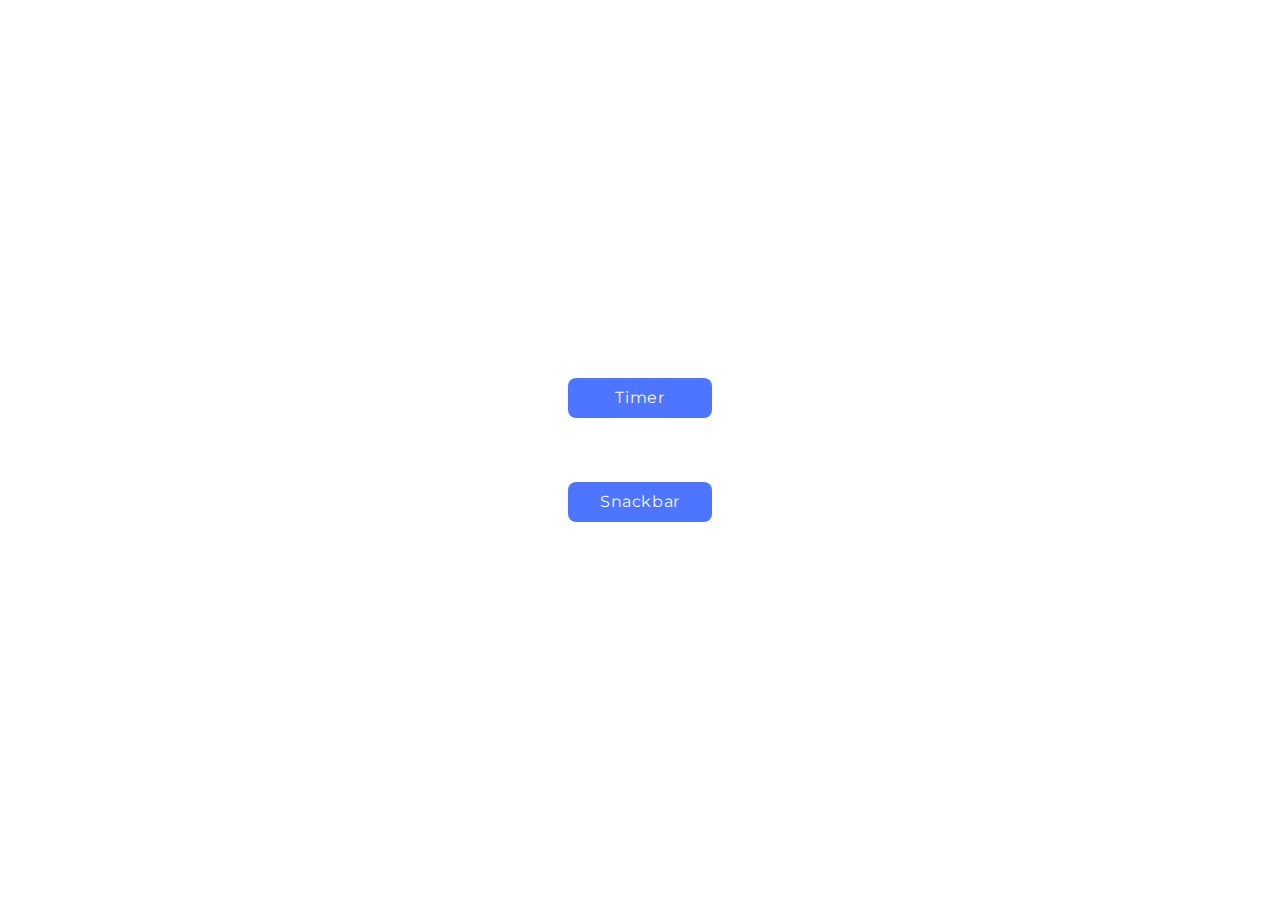
<file: src/index.html>
<!DOCTYPE html>
<html lang="en">
  <head>
    <meta charset="UTF-8" />
    <link rel="icon" type="image/svg+xml" href="/favicon.svg" />
    <meta name="viewport" content="width=device-width, initial-scale=1.0" />
    <title>Vanilla App Template</title>
    <link rel="stylesheet" href="./css/styles.css" />
    <link rel="preconnect" href="https://fonts.googleapis.com" />
    <link rel="preconnect" href="https://fonts.gstatic.com" crossorigin />
    <link
      href="https://fonts.googleapis.com/css2?family=Montserrat:wght@100..900&display=swap"
      rel="stylesheet"
    />
  </head>
  <body>
    <nav>
      <ul>
        <li class="nav-item">
          <a class="nav-link" href="./1-timer.html">Timer</a>
        </li>
        <li class="nav-item">
          <a class="nav-link" href="./2-snackbar.html">Snackbar</a>
        </li>
      </ul>
    </nav>
  </body>
</html>
</file>
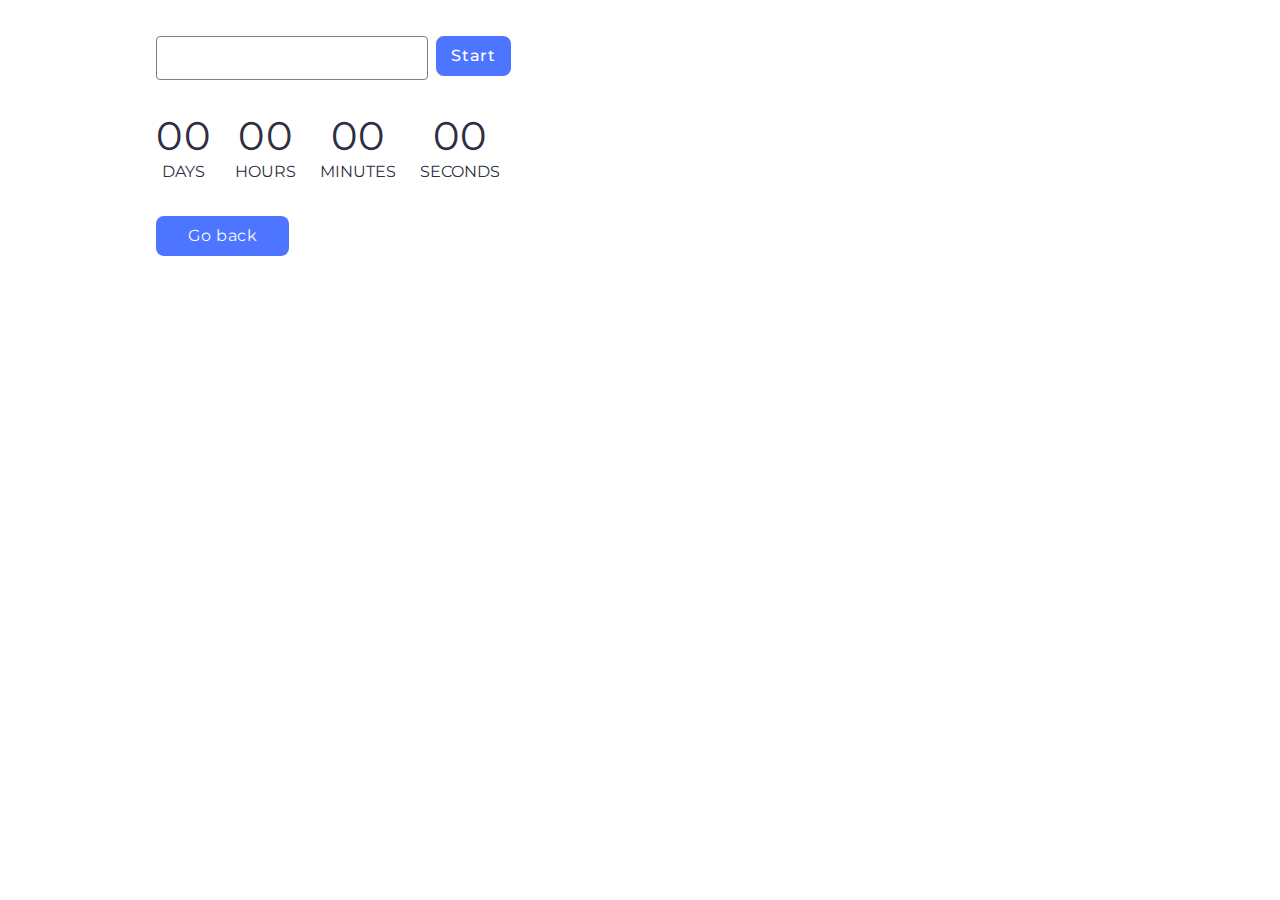
<file: src/1-timer.html>
<!DOCTYPE html>
<html lang="en">
  <head>
    <meta charset="UTF-8" />
    <meta http-equiv="X-UA-Compatible" content="IE=edge" />
    <meta name="viewport" content="width=device-width, initial-scale=1.0" />
    <title>Page 2</title>
    <!-- <link rel="stylesheet" href="./css/styles.css" /> -->
    <link rel="stylesheet" href="./css/1-timer.css" />
    <link rel="preconnect" href="https://fonts.googleapis.com" />
    <link rel="preconnect" href="https://fonts.gstatic.com" crossorigin />
    <link
      href="https://fonts.googleapis.com/css2?family=Montserrat:wght@100..900&display=swap"
      rel="stylesheet"
    />
  </head>
  <body>
    <input type="text" id="datetime-picker" />
    <button type="button" data-start>Start</button>

    <div class="timer">
      <div class="field">
        <span class="value" data-days>00</span>
        <span class="label">Days</span>
      </div>
      <div class="field">
        <span class="value" data-hours>00</span>
        <span class="label">Hours</span>
      </div>
      <div class="field">
        <span class="value" data-minutes>00</span>
        <span class="label">Minutes</span>
      </div>
      <div class="field">
        <span class="value" data-seconds>00</span>
        <span class="label">Seconds</span>
      </div>
    </div>
    <a class="back-link" href="./index.html">Go back</a>
    <script type="module" src="./js/1-timer.js"></script>
  </body>
</html>
</file>
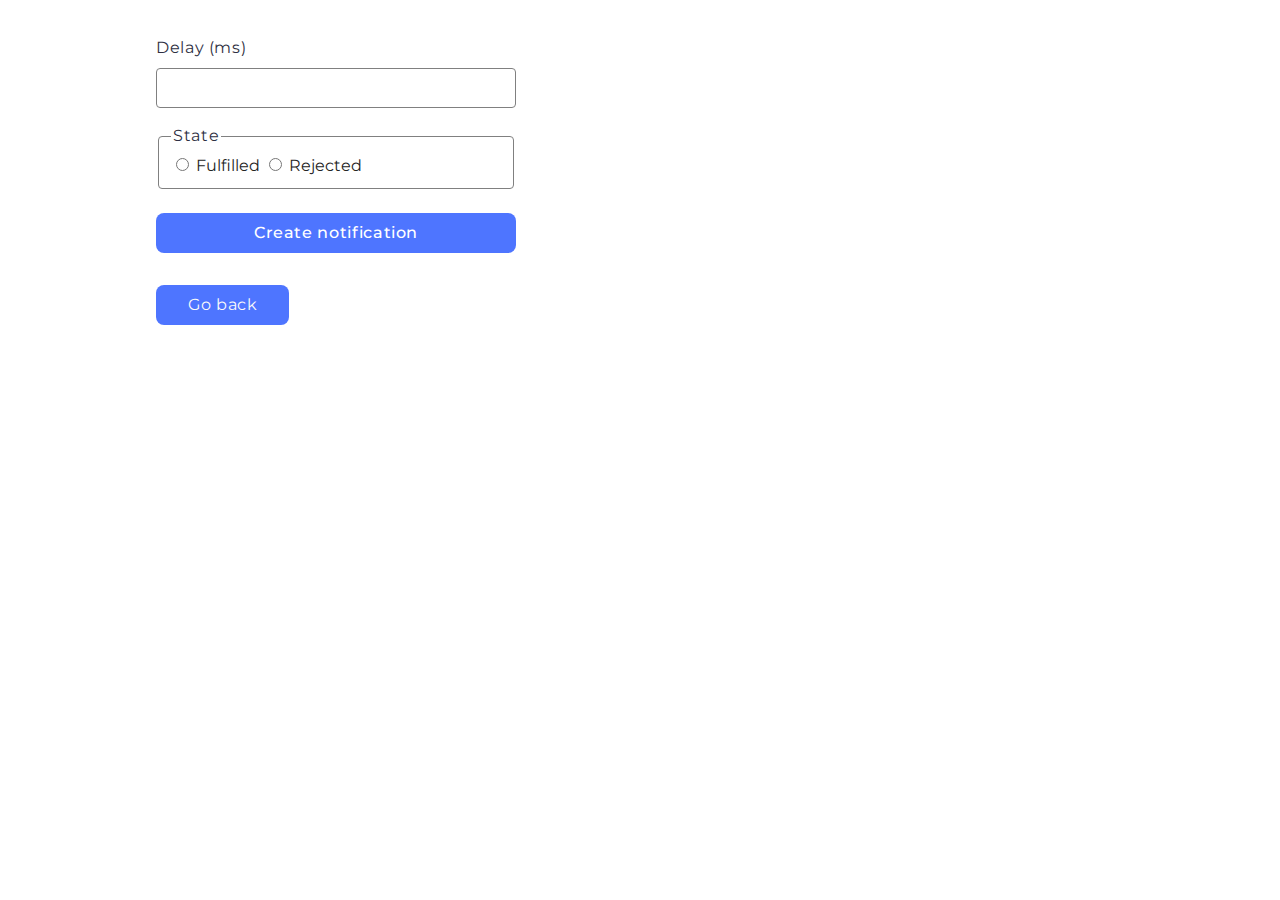
<file: src/2-snackbar.html>
<!DOCTYPE html>
<html lang="en">
  <head>
    <meta charset="UTF-8" />
    <meta http-equiv="X-UA-Compatible" content="IE=edge" />
    <meta name="viewport" content="width=device-width, initial-scale=1.0" />
    <title>Page 3</title>
    <!-- <link rel="stylesheet" href="./css/styles.css" /> -->
    <link rel="stylesheet" href="./css/2-snackbar.css" />
    <link rel="preconnect" href="https://fonts.googleapis.com" />
    <link rel="preconnect" href="https://fonts.gstatic.com" crossorigin />
    <link
      href="https://fonts.googleapis.com/css2?family=Montserrat:wght@100..900&display=swap"
      rel="stylesheet"
    />
  </head>
  <body>
    <form class="form">
      <label>
        Delay (ms)
        <input type="number" name="delay" required />
      </label>

      <fieldset>
        <legend>State</legend>
        <label>
          <input type="radio" name="state" value="fulfilled" required />
          Fulfilled
        </label>
        <label>
          <input type="radio" name="state" value="rejected" required />
          Rejected
        </label>
      </fieldset>

      <button type="submit">Create notification</button>
    </form>
    <div class="back-link-wrap">
      <a class="back-link" href="./index.html">Go back</a>
    </div>
    <script type="module" src="./js/2-snackbar.js"></script>
  </body>
</html>
</file>
<file: src/css/1-timer.css>
@import url('./styles.css');
body {
  flex-direction: row;
  flex-wrap: wrap;
  column-gap: 8px;
  row-gap: 32px;
  margin: 0;
  padding: 36px 156px;
}

#datetime-picker {
  display: flex;
  align-items: center;
  padding-left: 16px;
  border: 1px solid #808080;
  border-radius: 4px;
  width: 252px;
  height: 40px;
  font-weight: 400;
  font-size: 16px;
  line-height: 1.5;
  letter-spacing: 0.04em;
  color: #2e2f42;
  transition: border-color 250ms cubic-bezier(0.4, 0, 0.2, 1),
    color 250ms cubic-bezier(0.4, 0, 0.2, 1);
}

#datetime-picker:hover {
  border-color: #000;
}

#datetime-picker:focus {
  border-color: #4e75ff;
  color: #000;
}

#datetime-picker:disabled {
  color: #808080;
}

button[data-start] {
  border: none;
  font-weight: 500;
  font-size: 16px;
  line-height: 1.5;
  letter-spacing: 0.04em;
  color: #fff;
  border-radius: 8px;
  width: 75px;
  height: 40px;
  display: flex;
  align-items: center;
  justify-content: center;
  background-color: #4e75ff;
  transition: border-color 250ms cubic-bezier(0.4, 0, 0.2, 1),
    color 250ms cubic-bezier(0.4, 0, 0.2, 1);
}

button[data-start]:hover {
  background-color: #6c8cff;
}

button[data-start]:disabled {
  background-color: #cfcfcf;
  color: #989898;
}

.timer {
  flex-basis: 100%;
  display: flex;
  gap: 24px;
  width: 346px;
  height: 72px;
}

.field {
  display: flex;
  flex-direction: column;
  align-items: center;
}

.value {
  font-size: 40px;
  line-height: 1.2;
  letter-spacing: 0.04em;
  color: #2e2f42;
}

.label {
  text-transform: uppercase;
  font-size: 16px;
  line-height: 1.5;
  color: #2e2f42;
}

.flatpickr-day:hover {
  border-color: none !important;
  background-color: #c1c1c1;
}

.flatpickr-day.today {
  border-color: #4e75ff !important;
}

.flatpickr-day.selected {
  background-color: #4e75ff !important;
}

.flatpickr-calendar {
  background-color: #f5f5f5 !important;
}
</file>
<file: src/css/2-snackbar.css>
@import url('./styles.css');
body {
  flex-direction: row;
  flex-wrap: wrap;
  column-gap: 8px;
  row-gap: 32px;
  margin: 0;
  padding: 36px 156px;
}

.form > label {
  display: block;
  font-size: 16px;
  line-height: 1.5;
  letter-spacing: 0.04em;
  color: #2e2f42;
  margin-bottom: 16px;
}

legend {
  font-size: 16px;
  line-height: 1.5;
  letter-spacing: 0.04em;
  color: #2e2f42;
}

input[type='number'] {
  box-sizing: border-box;
  display: block;
  border: 1px solid #808080;
  border-radius: 4px;
  width: 360px;
  height: 40px;
  padding: 8px 16px;
  margin-top: 8px;
  font-size: 16px;
  line-height: 1.5;
  letter-spacing: 0.04em;
  color: #2e2f42;
  transition: border-color 250ms cubic-bezier(0.4, 0, 0.2, 1);
}

input[type='number']:hover {
  border-color: #000;
}

input[type='number']:focus {
  border-color: #4e75ff;
}

fieldset {
  border-radius: 4px;
  border: 1px solid #808080;
  margin-bottom: 24px;
  transition: border-color 250ms cubic-bezier(0.4, 0, 0.2, 1);
}

fieldset:hover,
fieldset:focus {
  border-color: #000;
}

input[type='radio'] {
  cursor: pointer;
  transition: border-color 250ms cubic-bezier(0.4, 0, 0.2, 1);
}

input[type='radio']:hover {
  border-color: #000;
}

.back-link-wrap {
  flex-basis: 100%;
  display: flex;
}

button {
  font-weight: 500;
  font-size: 16px;
  line-height: 1.5;
  letter-spacing: 0.04em;
  color: #fff;
  border: none;
  border-radius: 8px;
  padding: 8px 16px;
  width: 360px;
  height: 40px;
  background-color: #4e75ff;
  transition: background-color 250ms cubic-bezier(0.4, 0, 0.2, 1);
}

button:hover,
button:focus {
  background-color: #6c8cff;
}
</file>
<file: src/css/styles.css>
/**
  |============================
  | include css partials with
  | default @import url()
  |============================
*/
/* Common styles */
@import url('./reset.css');
@import url('./base.css');
@import url('./container.css');
@import url('./animations.css');

nav {
  display: flex;
  align-items: center;
  justify-content: center;
  width: 100vw;
  height: 100vh;
}
</file>
